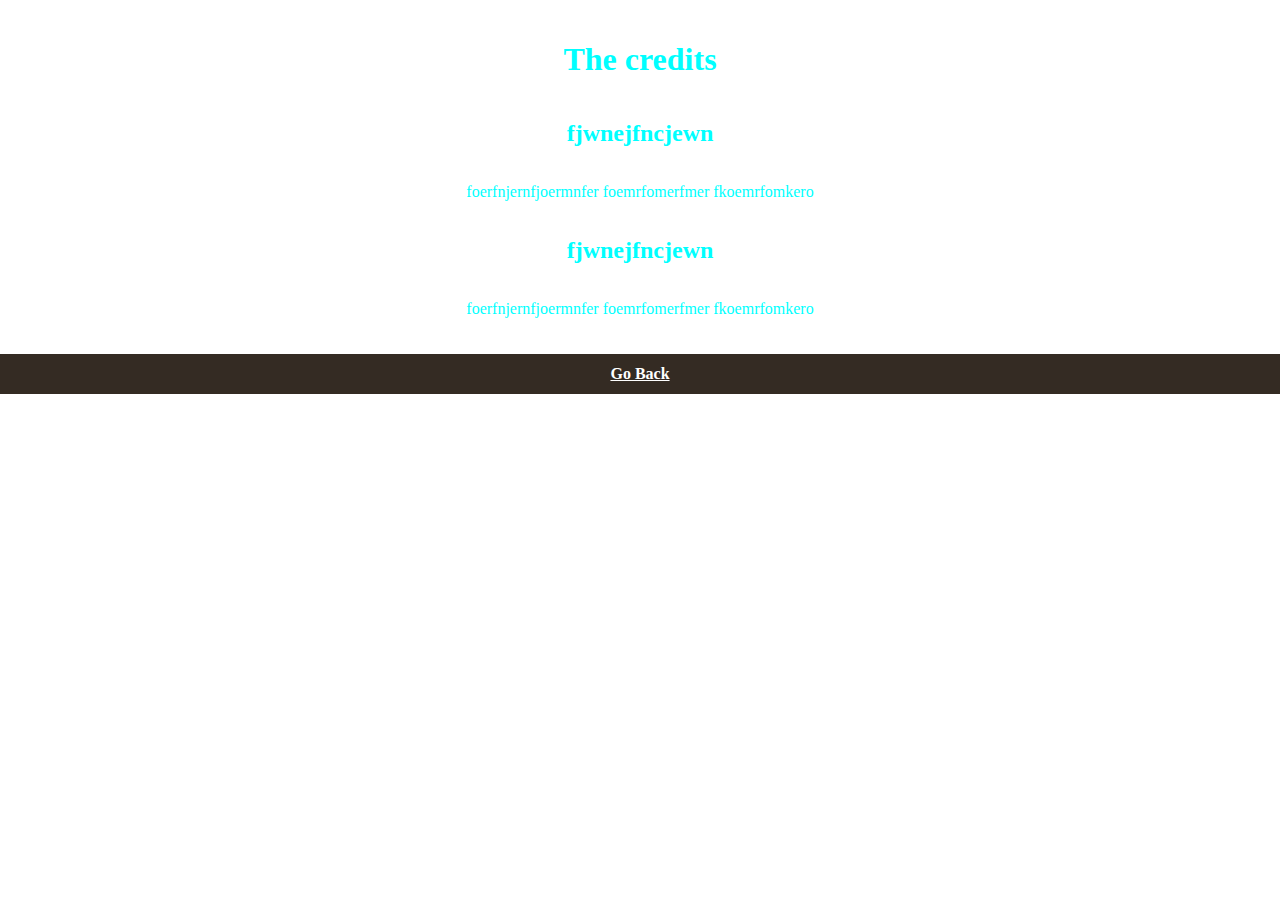
<file: credits.html>
<!DOCTYPE html>
<html lang="en">
<head>
  <meta charset="UTF-8">
  <link rel="stylesheet" href="credits.css">
  <meta name="viewport" content="width=device-width, initial-scale=1.0">
  <title>Document</title>
</head>
<body>
  <div class="background"></div>
  <div class="container">
    <nav>
      <h1>The credits</h1>
      <h2>fjwnejfncjewn</h2>
      <p>foerfnjernfjoermnfer
        foemrfomerfmer
        fkoemrfomkero
      </p>
      <h2>fjwnejfncjewn</h2>
      <p>foerfnjernfjoermnfer
        foemrfomerfmer
        fkoemrfomkero
      
        
      </p>
    </nav>
</body>
<footer><a href="index.html" class="start-button"style="color: white">Go Back</a></footer>
</html>
</file>
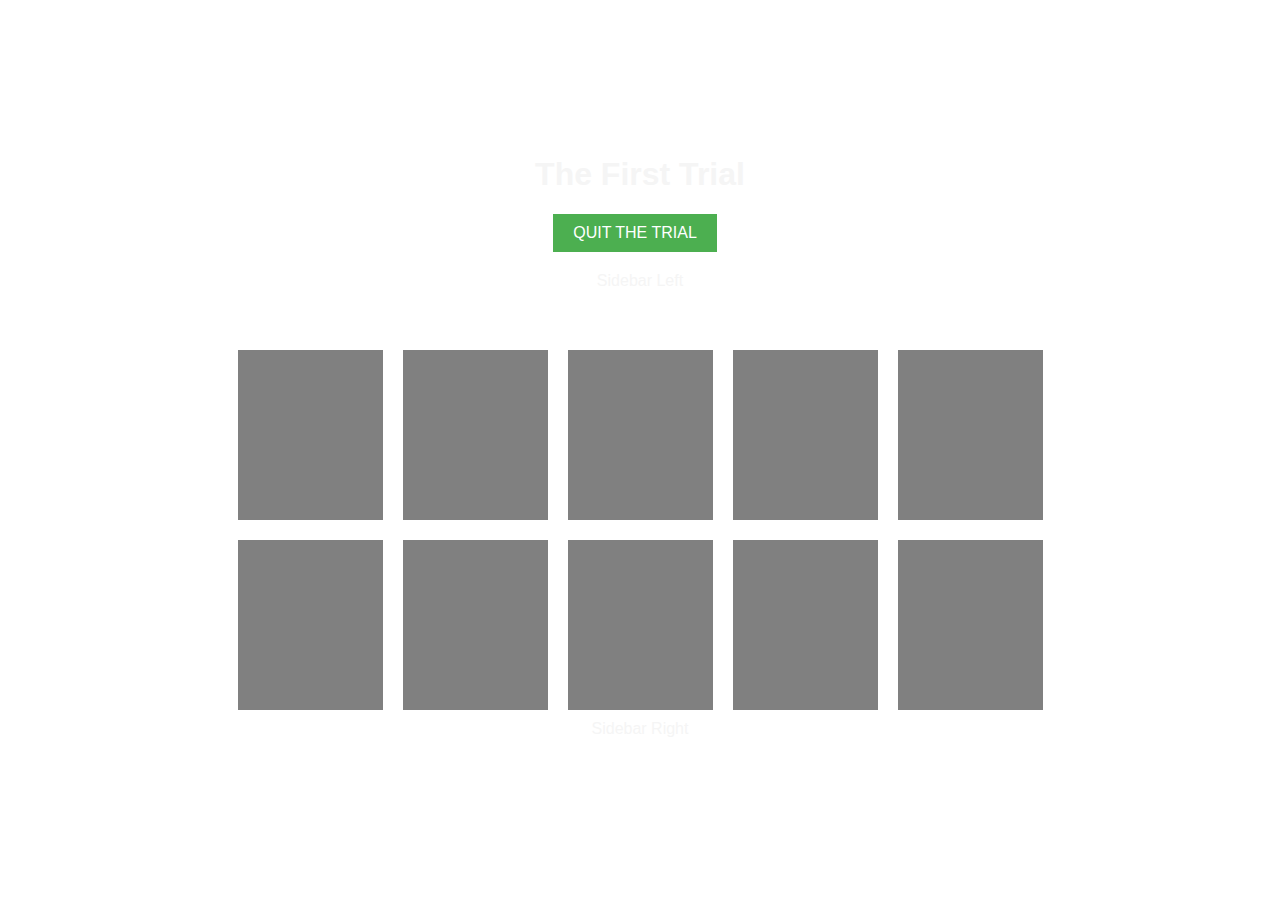
<file: homepage.html>
<!DOCTYPE html>
<html lang="en">
<head>
  <meta charset="UTF-8">
  <link rel="stylesheet" href="homepagestyle.css">
  <script defer src="homepagescript.js" charset="UTF-8"></script>
  <meta name="viewport" content="width=device-width, initial-scale=1.0">
  <title>Zodiac Trials</title>
</head>
<body>
  <nav>
    <section>
      <h1>The First Trial</h1>
      <button onclick="goToHomePage()">QUIT THE TRIAL</button>
    </section>
  </nav>
  <aside class="sidebar-left">Sidebar Left</aside>
  <main id="game-container"></main>
  <aside class="sidebar-right">Sidebar Right</aside>
  <footer id="congratulations"></footer>
</body>
</html>
</file>
<file: credits.css>
html,
body {
  margin: 0;
  padding: 0;
  height: 100%;
  overflow: hidden;
}

.background {
  position: absolute;
  top: 0;
  left: 0;
  width: 100%;
  height: 100%;
  background-image: url('https://cdn.mos.cms.futurecdn.net/BfemybeKVXCf9pgX9WCxsc-1200-80.jpg');
  background-size: cover;
  background-position: center;
  z-index: -1;
}

nav {
  grid-column: 1 / span 5;
  display: flex;
  flex-direction: column;
  align-items: center;
  justify-content: center;
  padding: 20px;
  color: aqua;
}

h1 {
  font-size: xx-large;
}

main {
  grid-column: 2 / span 3;
  display: flex;
  justify-content: center;
  align-items: center;
}

.sidebar-left {
  grid-row: 2 / span 1;
  grid-column: 1;
  display: flex;
  justify-content: center;
  align-items: center;
}

.sidebar-right {
  grid-row: 2 / span 1;
  grid-column: 5;
  display: flex;
  justify-content: center;
  align-items: center;
}

footer {
  grid-column: span 5;
  height: 40px;
  display: flex;
  justify-content: center;
  align-items: center;
  color: rgb(244, 225, 188);
  font-weight: bolder;
  background-color: rgb(52, 43, 35);
}
</file>
<file: homepagestyle.css>
body {
  margin: 1px;
  height: 100vh;
  display: flex;
  flex-direction: column;
  justify-content: center;
  align-items: center;
  color: whitesmoke;
  font-family: Verdana, Geneva, Tahoma, sans-serif;
  text-align: center;
  background-image: url('https://cdn.mos.cms.futurecdn.net/BfemybeKVXCf9pgX9WCxsc-1200-80.jpg');
  background-size: cover;
  background-position: center;
}

nav {
  display: flex;
  align-items: center;
  justify-content: center;
  padding: 20px;
}

h1 {
  font-size: xx-large;
}

main {
  display: flex;
  justify-content: center;
  align-items: center;
}

#game-container {
  display: flex;
  flex-wrap: wrap;
  justify-content: center;
  align-items: center;
  max-width: 920px;
  margin-top: 50px;
}

.card {
  width: 145px;
  height: 170px;
  background-color: gray;
  color: white;
  display: flex;
  justify-content: center;
  align-items: center;
  font-size: 24px;
  margin: 10px;
  cursor: pointer;
}

.sidebar-left {
  display: flex;
  justify-content: left;
  align-items: center;
}

.sidebar-right {
  display: flex;
  justify-content: right;
  align-items: center;
}

footer {
  height: 50px;
  display: flex;
  justify-content: center;
  align-items: center;
}

.card.flipped {
  background-color: #eee;
  color: '';
}

.button {
  display: inline-block;
  padding: 10px 20px;
  background-color: #4caf50;
  color: white;
  border: none;
  text-align: center;
  text-decoration: none;
  font-size: 16px;
  cursor: pointer;
  margin-right: 10px;
}

.button:hover {
  background-color: #45a049;
}

.button-container {
  margin-top: 20px;
  text-align: center;
  padding: 10px;
}

button[onclick='goToHomePage()'] {
  display: inline-block;
  padding: 10px 20px;
  background-color: #4caf50;
  color: white;
  border: none;
  text-align: center;
  text-decoration: none;
  font-size: 16px;
  cursor: pointer;
  margin-right: 10px;
}

button[onclick='goToHomePage()']:hover {
  background-color: #45a049;
}
</file>
